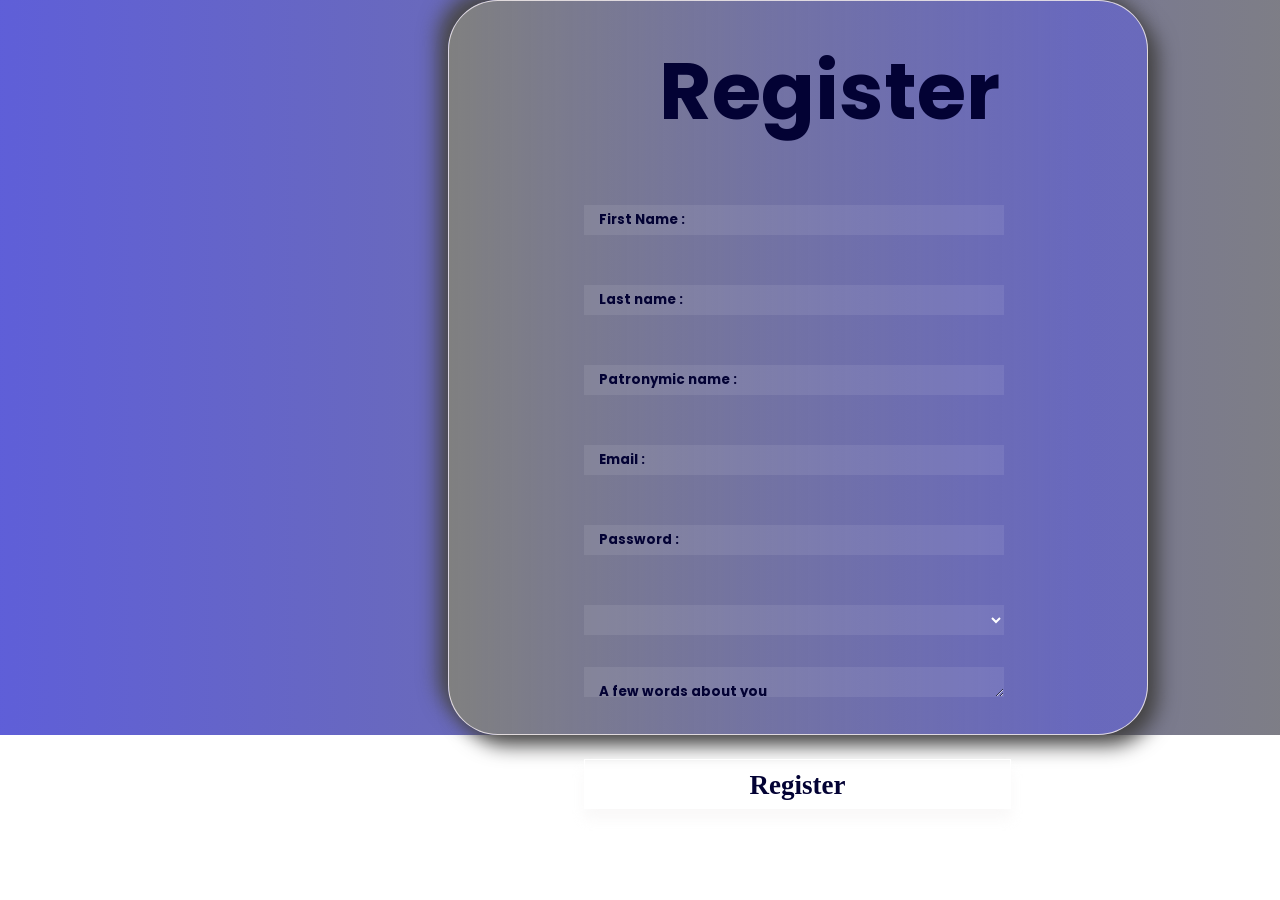
<file: index.html>
<!DOCTYPE html>
<html lang="en">

<head>
    <meta charset="UTF-8">
    <meta name="viewport" content="width=device-width, initial-scale=1.0">
    <title>Document</title>

    <link rel="stylesheet" href="style.css">
</head>

<body>

    <div class="main-container">
        <div class="inner-container">
            <h1 class="heading">Register</h1>
            <div class="col-lg-6">
                <form class="contact-form">
                    <div id="foam">
                        <input type="text" class="form-control mb-3" placeholder="First Name :" id="form-control">
                        <br><br><br>

                        <input type="email" class="form-control mb-3" placeholder="Last name :" id="form-control">
                        <br><br><br>

                        <input type="email" class="form-control mb-3" placeholder="Patronymic name :" id="form-control">
                        <br><br><br>

                        <input type="email" class="form-control mb-3" placeholder="Email :" id="form-control">
                        <br><br><br>

                        <input type="email" class="form-control mb-3" placeholder="Password :" id="form-control">
                        <br><br><br>

                        <select class="form-control mb-3" id="form-control">
                            <option class="option" value="Author123">Author</option>
                            <option class="option" value="Reader123">Reader</option>
                            <option class="option" value="Editor">Editor</option>
                        </select>

                        <br><br>

                        <textarea name="Discription" placeholder="A few words about you" rows="5"
                            class="form-control mb-3" id="form-control"></textarea>
                        <br><br><br>

                        <button class="submit-btn">
                            Register
                        </button>
                    </div>

                </form>
            </div>
        </div>
    </div>

</body>

</html>
</file>
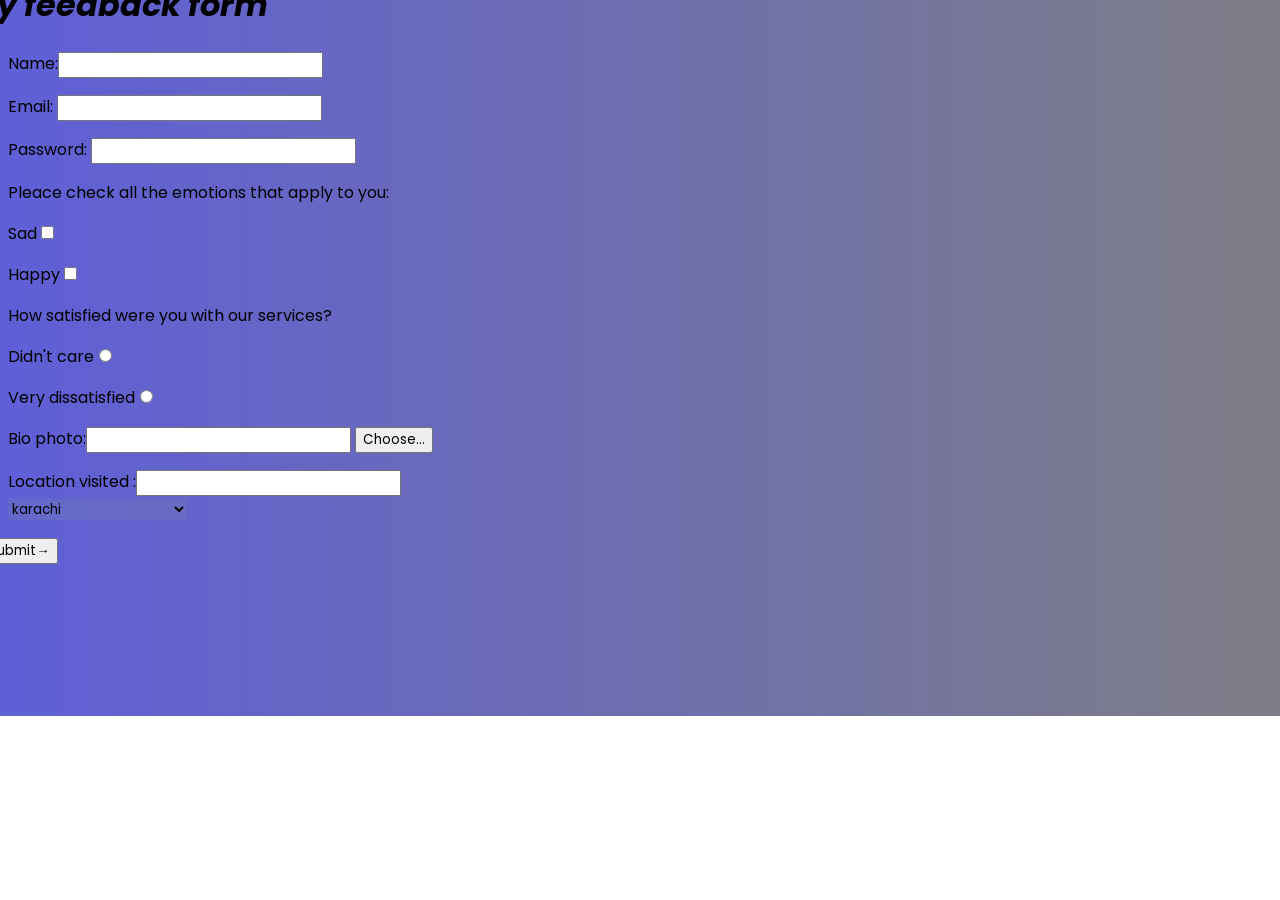
<file: my feedback form.html>
<!DOCTYPE html>
<html lang="en">

<head>
    <meta charset="UTF-8">
    <meta name="viewport" content="width=device-width, initial-scale=1.0">
    <title>foam</title>
    <link rel="stylesheet" href="style.css">
</head>

<body>

    <span role="button" tabindex="0">
        <div class="main-container">
            <div class="contaner">

                <label for="name_label">
                    <h1>
                        <i>My feedback form</i>
                    </h1>

                </label>
            </div>
            <div class="foam-start">
                <div>
                    <label for="email_label">
                        <ul>
                            <li>
                                Name:<input type="text" name="text" id="name_label"></li>
                        </ul>
                        <ul>
                            <li>
                                Email: <input type="email" name="Email" id="email_label">
                            </li>
                        </ul>
                    </label>
                </div>
                <div>
                    <label for="password_label">
                        <ul>
                            <li>
                                Password: <input type="password" name="Password" id="password_label">
                            </li>
                        </ul>
                    </label>
                </div>
                <div>
                    <ul>
                        <li class="cheack-this">
                            Pleace check all the emotions that apply to you:
                        </li>
                    </ul>
                </div>
                <div>
                    <ul>
                        <li>
                            Sad<input type="checkbox">
                        </li>
                    </ul>
                    <ul>
                        <li>
                            Happy<input type="checkbox">
                        </li>
                    </ul>
                </div>
                <div>
                    <ul>
                        <li class="cheack-this">
                            How satisfied were you with our services?
                        </li>
                    </ul>

                    <ul>
                        <li>
                            Didn't care<input type="radio">
                        </li>
                    </ul>

                    <ul>
                        <li>
                            Very dissatisfied<input type="radio">
                        </li>
                    </ul>
                </div>
                <div>
                    <label for="Bio photo:">
                        <ul>
                            <li>
                                Bio photo:<input type="text">
                                <button class="button">Choose...</button>
                            </li>
                        </ul>
                    </label>
                </div>
                <div>
                    <label for="Select visited:">
                        <ul>
                            <li>
                                Location visited :<input type="text">
                                <form action="location">
                                    <select name="location" id="places">
                                        <option value="1"  id="value-1">karachi</option>
                                        <option value="2"  id="value-1">islamabad</option>
                                        <option value="3"  id="value-1">hydrabad</option>
                                        <option value="3"  id="value-1">lahore</option>
                                        <option value="3"  id="value-1">meerpoor khas</option>
                                    </select>
                                </form>
                            </li>
                        </ul>
                    </label>
                </div>
                <div>
                    <button class="Submit-btn">
                        ←Submit→
                    </button>
                </div>
            </div>
        </div>
    </span>

</body>

</html>
</file>
<file: style.css>
@import url('https://fonts.googleapis.com/css2?family=Poppins:ital,wght@0,100;0,200;0,300;0,400;0,500;0,600;0,700;0,800;0,900;1,100;1,200;1,300;1,400;1,500;1,600;1,700;1,800;1,900&display=swap');

* {
    box-sizing: border-box;
    list-style-type: none;
    font-family: Poppins;
    background-repeat: no-repeat;


}

.main-container {
    margin: -40px !important;
    width: 1568px;
    height: 735px !important;
    background: linear-gradient(to right, rgb(94, 94, 218) 0%, grey 90%);

}

.inner-container {
    background: linear-gradient(to right, grey 0%, rgba(94, 94, 218, 0.592) 90%);
    padding: 20px;
    margin-left: 480px !important;
    border-radius: 50px;
    margin-top: 40px !important;
    width: 700px;
    height: 735px;
    border: 1px solid rgba(241, 234, 234, 0.867);
    box-shadow: 10px 10px 20px rgb(67, 66, 66),
        -10px -10px 20px rgb(73, 72, 72);
}

.inner-container:hover{
    cursor: pointer;
    transform: translateY(-3px);
}

.heading {
    color: rgb(3, 2, 52);
    font-size: 80px;
    margin-top: 10px;
    margin-left: 190px !important;
}

.contact-form {
    margin-top: 40px;
    margin-left: 70px;
}

#form-control {
    border-radius: 0px;
    width: 420px;
    height: 30px;
    padding: 15px;
    font-weight: bold !important;
}

#form-control::placeholder {
    color: rgb(3, 2, 52);
    font-weight: bold;
}

.option {
    color: rgb(3, 2, 52) !important;
}

#form-control:hover {
    border: none
}

#foam {
    margin-left: 45px;
}

.contact-form label {
    color: #ccc;
    margin-bottom: 5px;
}

.contact-form .form-control {
    background: rgba(255, 255, 255, 0.08);
    border: none;
    color: #fff;
    border-radius: 10px;
}

.contact-form .form-control:focus {
    box-shadow: none;
    background: rgba(255, 255, 255, 0.12);
}

select {
    width: 179px;
    background-color: rgba(119, 136, 153, 0.212);
    border: none;
}

textarea {
    background-color: rgba(119, 136, 153, 0.212);
    width: 175px;
    border: none;
}

.submit-btn {
    border: 1px solid white;
    background-color: transparent;
    font-weight: bolder;
    color: rgb(3, 2, 52) !important;
    height: 50px;
    width: 427px;
    margin-top: 5px;
    font-family: Playfair Display;
    font-size: 27px !important;
    padding: 10px;
    text-decoration: none;
    box-shadow: 0 10px 12px rgba(235, 232, 232, 0.3);
}

.submit-btn:hover{
    cursor: pointer;
    transform: translateY(-3px);
    box-shadow: 0 15px 15px rgba(237, 215, 215, 0.3);
}





@media only screen and (max-width: 480px) {
  body {
    margin: 0;
    padding: 0;
  }

  .main-container {
    width: 100%; /* 1568px ki jagah */
    height: auto;
    margin: 0 !important; /* -40px hataya */
    padding: 20px 0;
    min-height: 100vh;
  }

  .inner-container {
    width: 90%; /* 700px ki jagah */
    height: auto;
    margin: 0 auto !important; /* 490px margin hataya, center kiya */
    padding: 20px 15px;
    border-radius: 25px;
  }

  .heading {
    font-size: 40px; /* 80px se kam kiya */
    margin-left: 0 !important;
    text-align: center;
    margin-top: 0;
  }

  .contact-form {
    margin-left: 0;
    margin-top: 20px;
  }

  #foam {
    margin-left: 0;
  }

  #form-control {
    width: 100%; /* 420px ki jagah 100% */
    height: auto;
    padding: 12px;
    box-sizing: border-box;
  }

  textarea {
    width: 100%; /* 175px ki jagah */
  }

  select {
    width: 100%; /* 179px ki jagah */
    height: 45px;
    padding: 0 15px;
  }

  .submit-btn {
    width: 100%; /* 427px ki jagah */
    font-size: 20px !important;
    height: 45px;
  }

  br {
    display: none; /* Mobile pe extra space hatane ke liye */
  }

  .mb-3 {
    margin-bottom: 15px !important; /* br ki jagah */
  }
}
</file>
